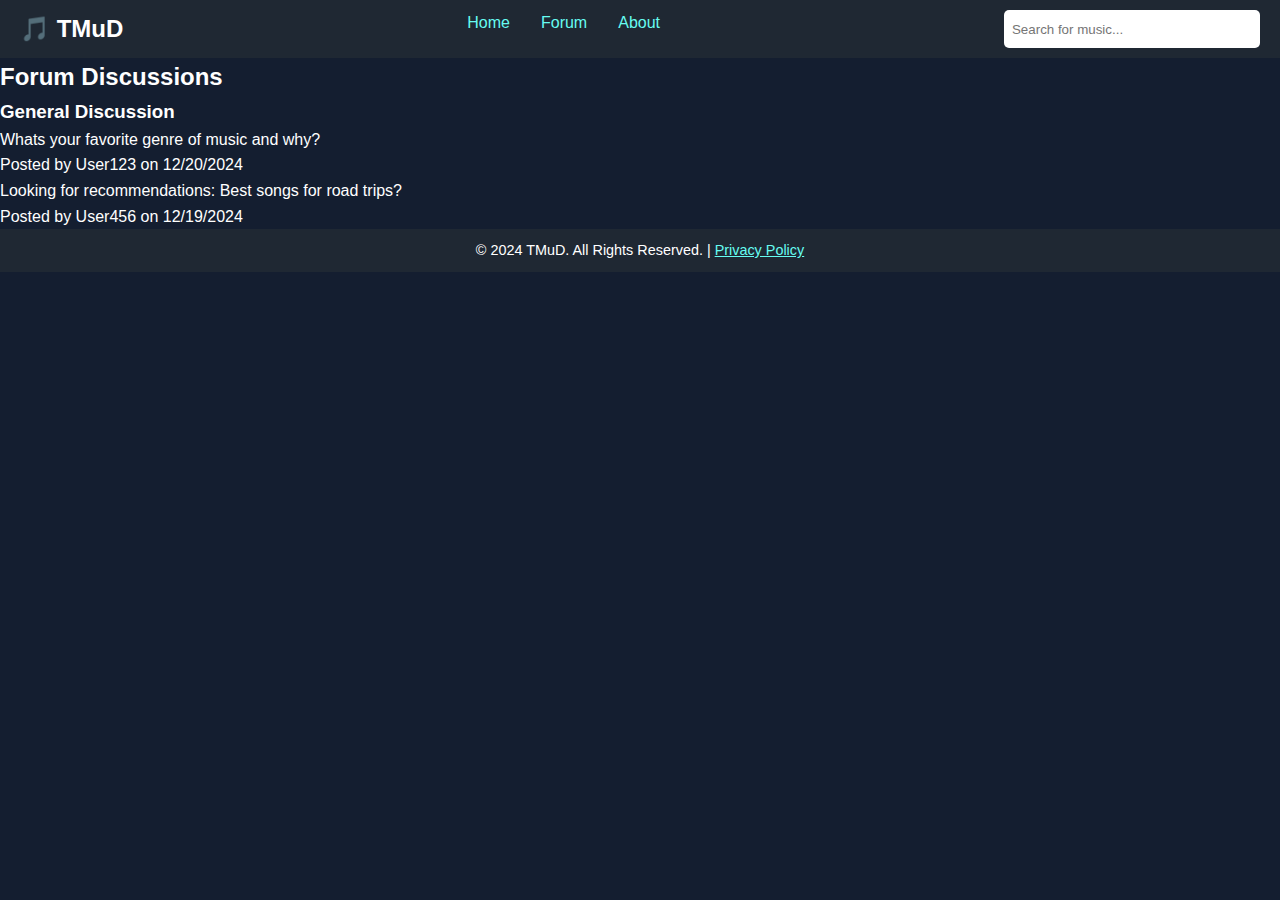
<file: forum.html>
<!DOCTYPE html>
<html lang="en">
<head>
    <meta charset="UTF-8">
    <meta name="viewport" content="width=device-width, initial-scale=1.0">
    <title>Forum - TMuD</title>
    <link rel="stylesheet" href="styles.css">
    <link href="https://fonts.googleapis.com/css2?family=Poppins:wght@300;400;600&display=swap" rel="stylesheet">
</head>
<body>
    <header>
        <nav>
            <div class="logo">🎵 TMuD</div>
            <ul class="nav-links">
                <li><a href="index.html">Home</a></li>
                <li><a href="forum.html">Forum</a></li>
                <li><a href="about.html">About</a></li>
            </ul>
            <input type="text" placeholder="Search for music..." class="search-bar">
        </nav>
    </header>

    <section class="forum">
        <h2>Forum Discussions</h2>
        <div class="forum-thread">
            <h3>General Discussion</h3>
            <div class="thread-post">
                <p>Whats your favorite genre of music and why?</p>
                <span>Posted by User123 on 12/20/2024</span>
            </div>
            <div class="thread-post">
                <p>Looking for recommendations: Best songs for road trips?</p>
                <span>Posted by User456 on 12/19/2024</span>
            </div>
            <!-- Add more forum threads as needed -->
        </div>
    </section>

    <footer>
        <p>&copy; 2024 TMuD. All Rights Reserved. | <a href="#privacy">Privacy Policy</a></p>
    </footer>

    <script src="script.js"></script>
</body>
</html>
</file>
<file: styles.css>
/* Global Reset */
* {
    margin: 0;
    padding: 0;
    box-sizing: border-box;
}

body {
    font-family: 'Poppins', sans-serif;
    background-color: #141e30;
    color: #fff;
    line-height: 1.6;
}
nav{
    display: flex;
    flex-direction: row;
    justify-content: space-between;
    width: 100dvw;
}
/* Header */
header {
    background: #1f2833;
    display: flex;
    justify-content: space-between;
    align-items: center;
    padding: 1rem 2rem;
    width: 100dvw;
}
.logo {
    font-size: 1.5rem;
    font-weight: 600;
}
.nav-links {
    list-style: none;
    display: flex;
    gap: 1.5rem;
    justify-content: end;
}
.nav-links a {
    text-decoration: none;
    color: #fff;
    font-weight: 400;
    padding: 0.5rem;
    border-radius: 5px;
    transition: background 0.3s;
}
.nav-links a:hover {
    background: #66fcf1;
    color: #1f2833;
}
.search-bar {
    padding: 0.5rem;
    border: none;
    border-radius: 5px;
    width: 20dvw;
}

/* Hero Section */
.hero {
    background: linear-gradient(to right, #0f2027, #203a43, #2c5364);
    color: #fff;
    text-align: center;
    padding: 5rem 1rem;
}
.hero-text h1 {
    font-size: 3rem;
    margin-bottom: 1rem;
}
.hero-text p {
    font-size: 1.2rem;
    margin-bottom: 2rem;
}
.hero .btn {
    text-decoration: none;
    background: #66fcf1;
    color: #1f2833;
    padding: 0.8rem 2rem;
    font-size: 1rem;
    border-radius: 5px;
    transition: background 0.3s;
}
.hero .btn:hover {
    background: #45a29e;
}

/* Trending Section */
#trending {
    padding: 2rem 1rem;
    text-align: center;
}
#trending h2 {
    color: #66fcf1;
    margin-bottom: 1.5rem;
}
.cards {
    display: flex;
    justify-content: center;
    gap: 1.5rem;
    flex-wrap: wrap;
}
.card {
    background: #1f2833;
    border-radius: 10px;
    overflow: hidden;
    width: 250px;
    box-shadow: 0 4px 8px rgba(0, 0, 0, 0.3);
    text-align: center;
    transition: transform 0.3s ease;
}
.card:hover {
    transform: scale(1.05);
}
.card img {
    width: 100%;
    height: auto;
}
.card h3 {
    margin: 1rem 0 0.5rem;
}
.card p {
    margin-bottom: 1rem;
}

/* Forum and About Sections */
#forum,
#about {
    display: none; /* Hidden by default */
}
.hidden {
    display: none; /* Display none */
}

/* Footer */
footer {
    text-align: center;
    padding: 1rem;
    background: #1f2833;
    color: #66fcf1;
    font-size: 0.9rem;
}
footer a {
    color: #66fcf1;
    text-decoration: underline;
}
footer a:hover {
    color: #fff;
}

/* Smooth Scroll Effect */
html {
    scroll-behavior: smooth;
}

body {
    font-family: Arial, sans-serif;
    line-height: 1.6;
    margin: 0;
    padding: 0;
  }
  
  header {
    background: #1f2833;
    padding: 10px 20px;
    color: #fff;
    display: flex;
    justify-content: space-between;
    align-items: center;
  }
  
  .logo {
    font-size: 1.5rem;
    font-weight: bold;
  }
  
  .nav-links {
    list-style: none;
    display: flex;
    gap: 15px;
  }
  
  .nav-links li a {
    text-decoration: none;
    color: #66fcf1;
    transition: color 0.3s ease;
  }
  
  .nav-links li a:hover {
    color: #45a29e;
  }
  
  .about-section {
    padding: 40px 20px;
    background: #f4f4f4;
  }
  
  .about-section h1,
  .about-section h2 {
    color: #141e30;
  }
  
  .about-section p, .about-section ul {
    color: #333;
  }
  
  .about-section ul {
    list-style-type: disc;
    margin-left: 20px;
  }
  
  footer {
    background: #1f2833;
    color: #fff;
    text-align: center;
    padding: 10px 0;
  }
  #trending-songs-container {
    display: grid;
    grid-template-columns: repeat(auto-fit, minmax(200px, 1fr));
    gap: 20px;
    margin-top: 20px;
}

.trending-song {
    border: 1px solid #45a29e;
    border-radius: 8px;
    padding: 10px;
    text-align: center;
    background: #1f2833;
    color: #fff;
}

.trending-song img {
    max-width: 100%;
    border-radius: 5px;
}

.trending-song h3 {
    margin: 10px 0 5px;
}

.trending-song p {
    font-size: 0.9rem;
    color: #66fcf1;
}
</file>
